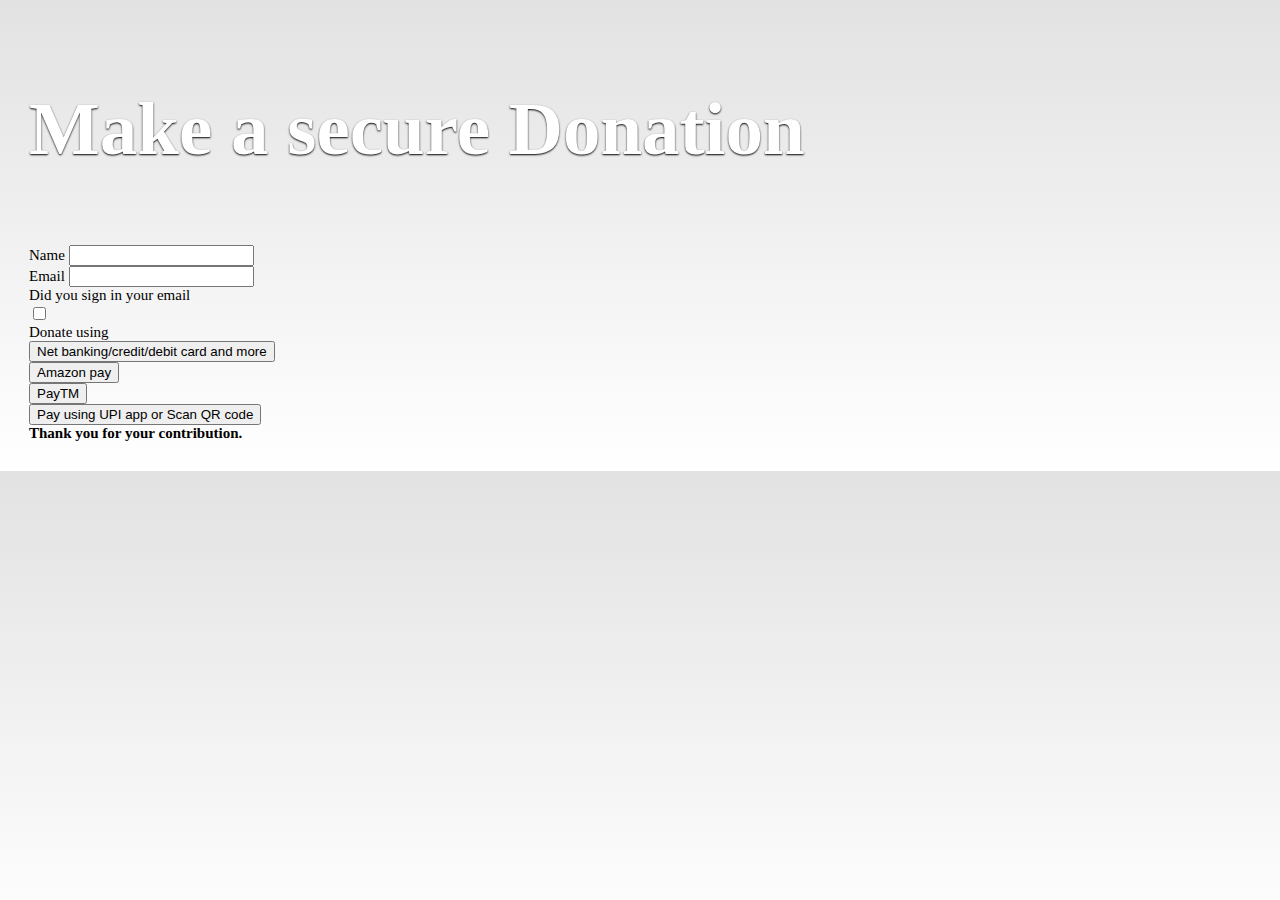
<file: donate.html>
<!DOCTYPE html>
<html lang="en" dir="ltr">
  <head>
    <meta charset="utf-8">
    <title>Donation</title>
    <link rel="stylesheet" href="css/styless.css">
  <body>
    <table cellspacing="20">
      <tr>
       <ul>
      <td>
     <h1>Make a secure Donation</h1>  </td>
     </tr>
     <tr>
     <td>
     <label>Name</label>
     <input type="text" name="" value=""><br >
     <label>Email</label>
     <input type="email" name="" value=""><br>
     <label>Did you sign in your email</label><br />
     <input type="checkbox" ><br />
     Donate using<br />
     <input type="button" name="" value="Net banking/credit/debit card and more"><br />
     <input type="button" name="" value="Amazon pay" /><br />
     <input  type="button" name="" value="PayTM" /><br />
     <input type="button" name="" value="Pay using UPI app or Scan QR code" /><br />
      <strong>Thank you for your contribution.</strong>
     </form>
  </body>
</html>
</file>
<file: css/styless.css>
body{
  overflow: auto;
  background: linear-gradient(to bottom, #e2e2e2, #ffffff);
  font-family:Tahoma;
  font-size:15px;
}

/* Headers Style */
h1{
  text-align:center;
  font-size:5em;
  color:#fff;
  text-shadow: 0px 1px 2px #000;
}

h2{
  text-align:left;
  font-size:3em;
  color:#007E30;
  margin-left:120px;
  margin-bottom:-5px;

}

h3{
  text-align:left;
  font-size:2em;
  color:#fff;
  background:#007E30;
  padding-left:120px;

}
h4{
  text-align:center;
  font-size:2em;
  color:#fff;
  text-shadow: 0px 1px 2px #000;
}

/* Image top of the menu */
.TopImage{
  position:relative;
  left:110px;
  z-index:2;
  width:300px;
  margin-bottom:-2px;
}

/* Text boxes style */
.messagebox{
  width:80%;
  height:200px;
  background-color:white;
  position:relative;
  left:120px;
  line-height: 1.5em;
  padding:25px;
  margin-bottom: 50px;
  border-left:5px solid #007E30;
}

/* Text boxes style in hover */
.messagebox:hover {
  box-shadow: 0 14px 28px rgba(0,0,0,0.25), 0 10px 10px rgba(0,0,0,0.22);
}

/* Default shadow style */
.shadow{
    box-shadow: 0 1px 3px rgba(0,0,0,0.12), 0 1px 2px rgba(0,0,0,0.24);
  transition: all 0.3s cubic-bezier(.25,.8,.25,1);
}

/* CoronaVirus Animation
Default speed is: 10s
MoveUpDown is a keyFrames that define the position*/
.animatediv{
  animation: MoveUpDown 10s linear infinite;
  position: absolute;
  right: 300px;
  }
/* position of corona animation */
@keyframes MoveUpDown {
  0%, 100% {
    top: 150px;
  }
  50% {
    top: 250px;
  }
}

/*Main Menu Style*/
	ul.menu {
		position:absolute;
    left:120px;
		background:#fff;
		width:300px;
    z-index:3;
		margin:0px;
		padding:0px;
		list-style: none;
		overflow:hidden;
	}

.menu li a {
		width:300px;
		padding-left:15px;
		height:40px;
		line-height:40px;
		display:block;
		overflow:hidden;
		position:relative;
		text-decoration:none;
		font-size:15px;
		color:#686868;
	}

	.menu li a:hover {
		background:#efefef;
    border-left:5px solid #007E30;
	}

/*Table Container Style*/
#TblCon{
  background:#efefef;
}

/*Table Style*/
.Tbl{
width:70%;
margin-left: auto;
margin-right: auto;
text-align:center;
font-size:10px;
}

/* Final Tite (Wash Your Hands) */
#WashHandsTxt{
   color:lightgrey;
   font-size:8em;
   text-align:center;
}

/*.:.:.:.:.:.:.:.:.:.:.:.:.:.:.:.:.:.*/
</file>
